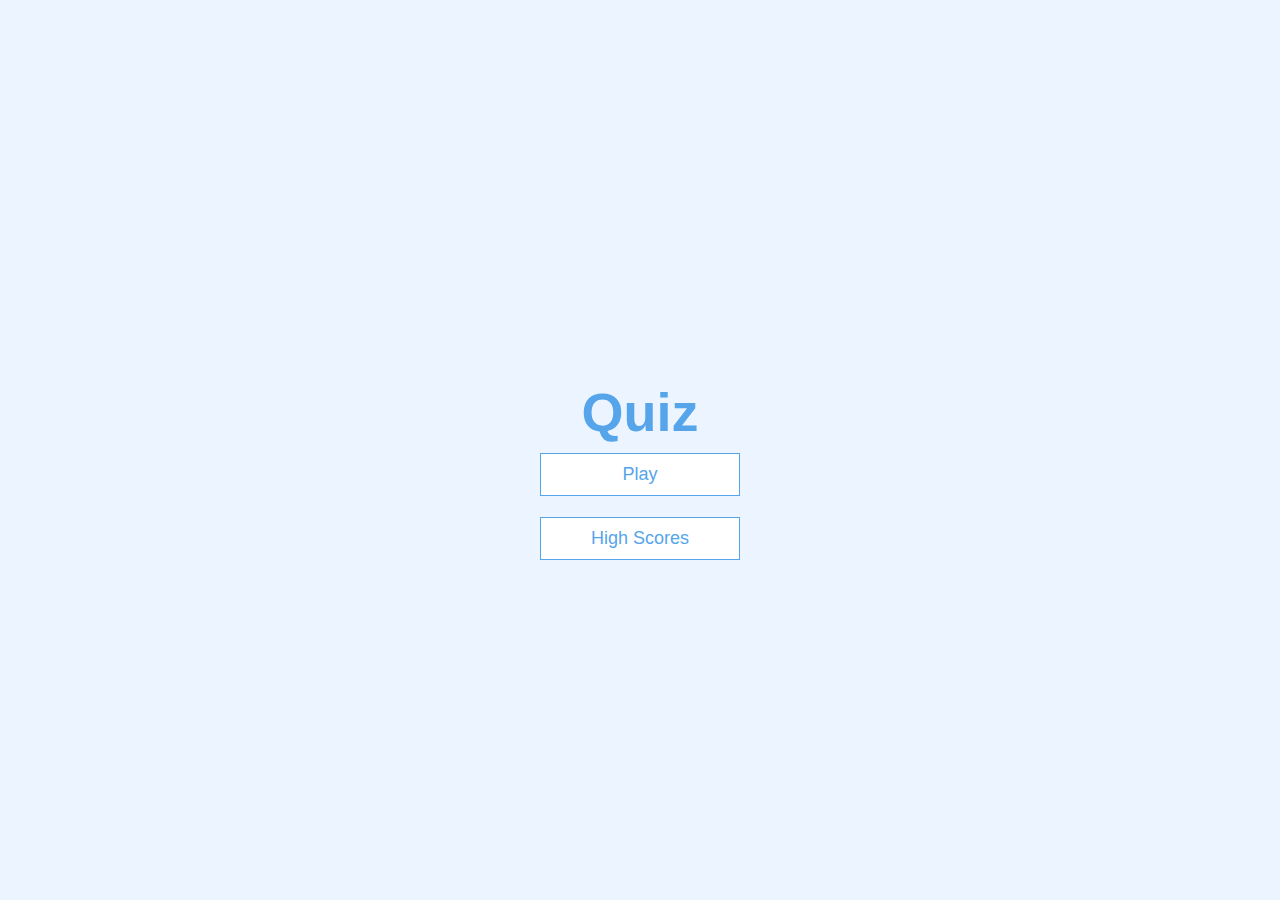
<file: index.html>
<!DOCTYPE html>
<html lang="en">
<head>
    <meta charset="UTF-8">
    <meta name="viewport" content="width=device-width, initial-scale=1.0">
    <title>Quiz</title>
    <link rel="stylesheet" href="./app.css">
</head>
<body>
    <div class="container">
        <div id="home" class="flex-center flex-column">
            <h1>Quiz</h1>
            <a class="btn" href="./game.html"> Play </a>
            <br>
            <a class="btn" href="./highscores.html"> High Scores </a>
        </div>
    </div>
</body>
</html>
</file>
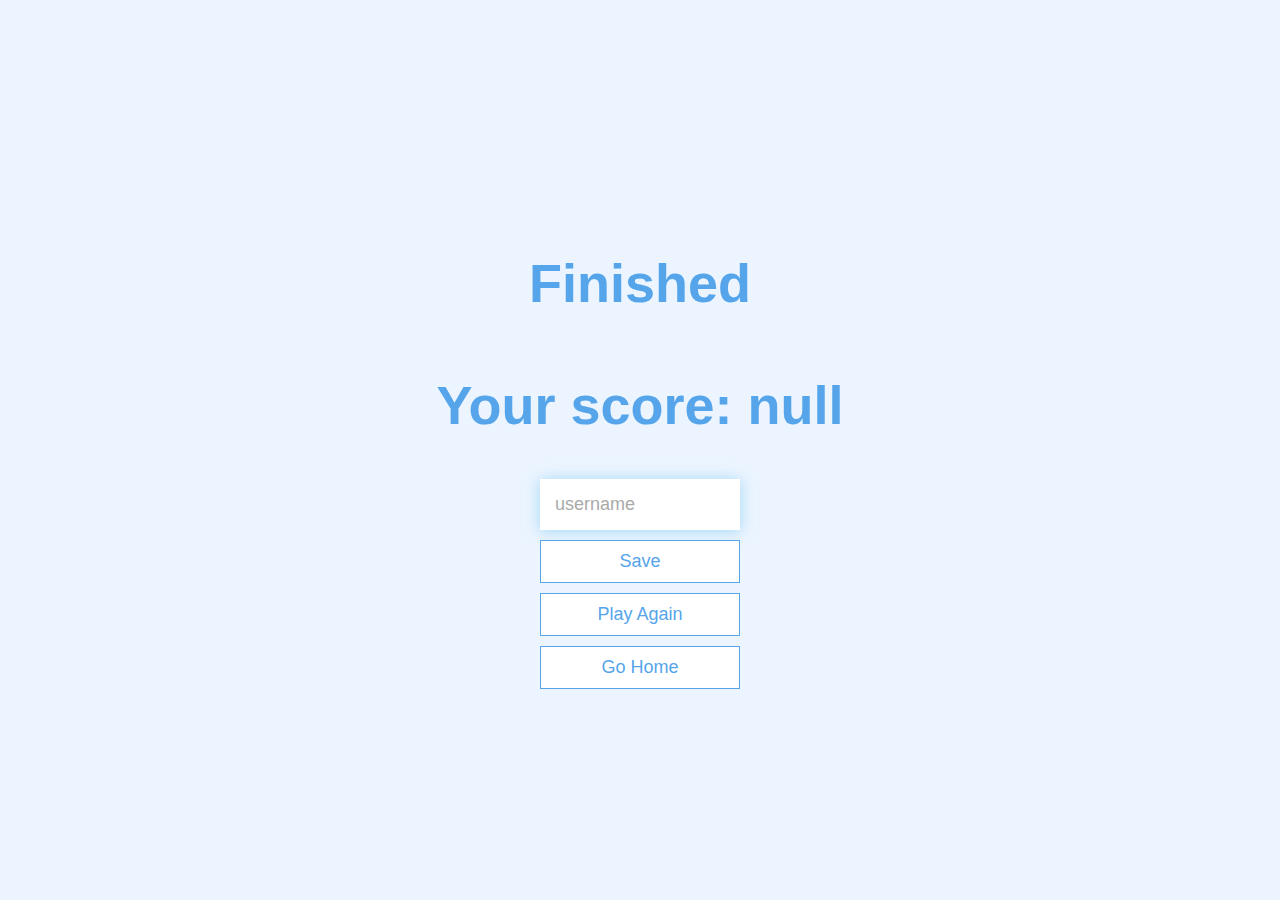
<file: end.html>
<!DOCTYPE html>
<html lang="en">
<head>
    <meta charset="UTF-8">
    <meta name="viewport" content="width=device-width, initial-scale=1.0">
    <link rel="stylesheet" href="app.css">
    <title>Congrats!</title>
</head>
<body>
    <div class="container">
        <div id="end" class="flex-center flex-column">
            <h1>Finished</h1>
            <h1 id="finalScore"></h1>
            <br><br><br>
            <form action="">
                <input 
                    type="text" 
                    name="username" 
                    id="username" 
                    placeholder="username"
                />
                <button 
                    type="submit" 
                    class="btn" 
                    id="saveScoreBtn" 
                    onClick="saveHighScore(event)"
                    disabled
                >
                    Save
                </button>
            </form>
            <a href="./game.html" class="btn">Play Again</a>
            <a href="./" class="btn">Go Home</a>
        </div>
    </div>  
    <script src="end.js"></script>
</body>
</html>
</file>
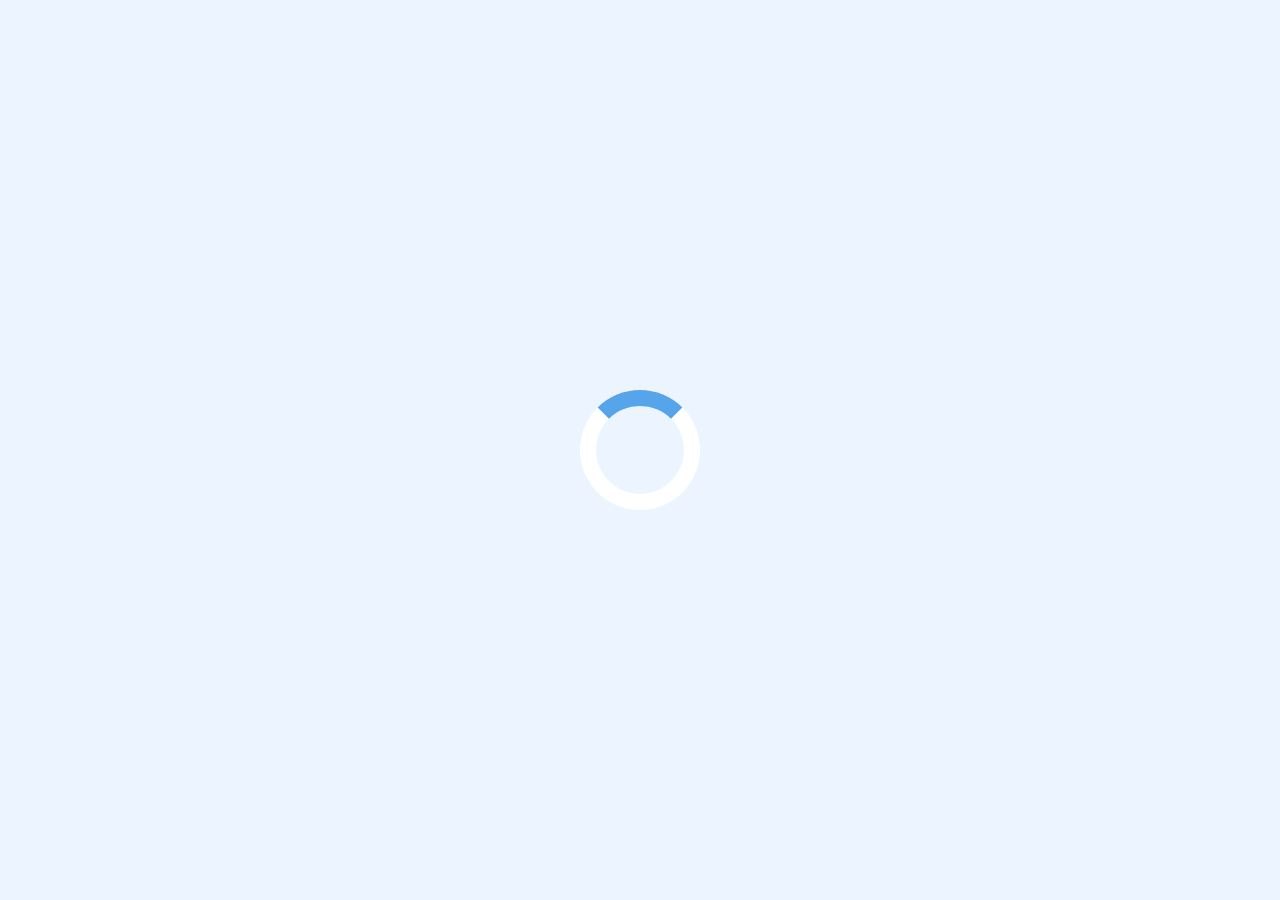
<file: game.html>
<!DOCTYPE html>
<html lang="en">
<head>
    <meta charset="UTF-8">
    <meta name="viewport" content="width=device-width, initial-scale=1.0">
    <title>Quiz - Play</title>
    <link rel="stylesheet" href="./app.css">
    <link rel="stylesheet" href="./game.css">
    
</head>
<body>
    <div class="container">
        <div id="loader"></div>
        <div id="game" class="justify-center flex-column hidden">
            <div id="hud">
                <div id="hud-item">
                    <p id="progressText" class="hud-prefix">
                        Question
                    </p>
                    <div id="progressBar">
                        <div id="progressBarFull">

                        </div>
                    </div>
                </div>
                <div id="hud-item">
                    <p class="hud-prefix">
                        Score
                    </p>
                    <h1 class="hud-main-text" id="score">
                        0
                    </h1>
                </div>
            </div>
            <h2 id="question"></h2>
            <div class="choice-container">
                <p class="choice-prefix">A</p>
                <p class="choice-text" data-number="1"></p>
            </div>
            <div class="choice-container">
                <p class="choice-prefix">B</p>
                <p class="choice-text" data-number="2"></p>
            </div>
            <div class="choice-container">
                <p class="choice-prefix">C</p>
                <p class="choice-text" data-number="3"></p>
            </div>
            <div class="choice-container">
                <p class="choice-prefix">D</p>
                <p class="choice-text" data-number="4"></p>
            </div>
            
        </div>
    </div>
</body>

<script src="./game.js"></script>

</html>
</file>
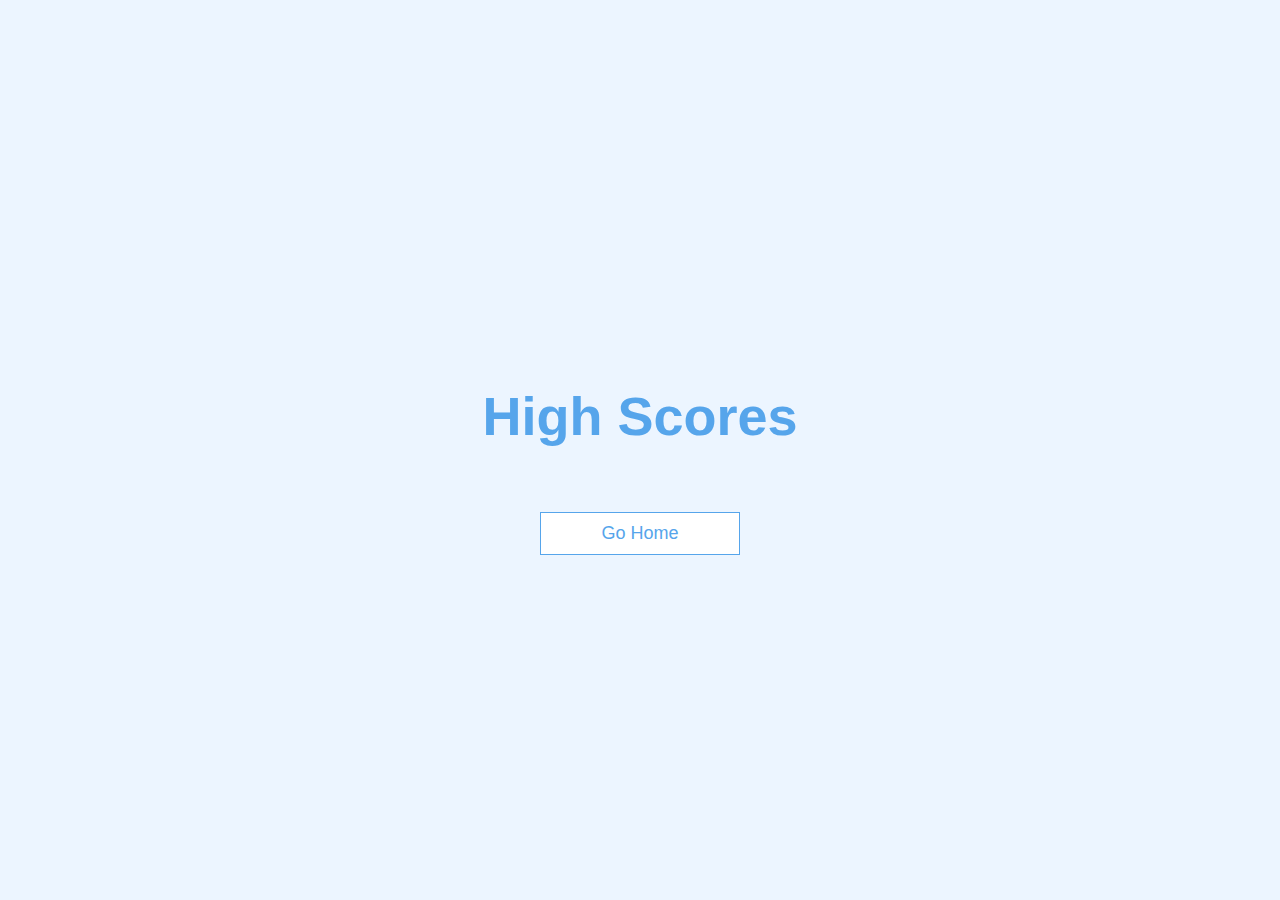
<file: highscores.html>
<!DOCTYPE html>
<html lang="en">
<head>
    <meta charset="UTF-8">
    <meta name="viewport" content="width=device-width, initial-scale=1.0">
    <title>High Scores</title>
    <link rel="stylesheet" href="app.css">
    <link rel="stylesheet" href="highscores.css">
</head>
<body>
    <div class="container">
        <div id="highScores" class="flex-center flex-column">
            <h1 id="finalScore">High Scores</h1>
            <ul id="highScoresList"></ul>
            <a href="./" class="btn">Go Home</a>
        </div>
    </div>


    <script src="highscores.js"></script>
</body>
</html>
</file>
<file: app.css>
:root {
    background-color: #ecf5ff;
    font-size: 62.5%;
}

*{
    box-sizing: border-box;
    font-family: Arial, Helvetica, sans-serif;
    margin: 0;
    padding: 0;
    color: #333;
}

h1,
h2,
h3,
h4 {
    margin-bottom: 1rem;
}

h1 {
    font-size: 5.4rem;
    color: #56a5eb;
    margin-top: 5rem;
}

h1 > span {
    font-size: 2.4rem;
    font-weight: 500;
}

h2 {
    font-size: 4.2rem;
    margin-bottom: 4rem;
    font-weight: 700;
}

h3 {
    font-size: 2.8rem;
    font-weight: 500;
}

.container {
    width: 100vw;
    height: 100vh;
    display: flex;
    justify-content: center;
    align-items: center;
    max-width: 80rem;
    margin: 0 auto;
    padding: 2rem;
}

.container > * {
    width: 100%;
}

.flex-column {
    display: flex;
    flex-direction: column;
}
  
.flex-center {
    justify-content: center;
    align-items: center;
 }
  
.justify-center {
    justify-content: center;
}

.text-center {
    text-align: center;
}

.hidden {
    display: none;
}

.btn {
    font-size: 1.8rem;
    padding: 1rem 0;
    width: 20rem;
    text-align: center;
    border: 0.1rem solid #56a5eb;
    margin-bottom: 1rem;
    text-decoration: none;
    color: #56a5eb;
    background-color: white;
  }
  
  .btn:hover {
    cursor: pointer;
    box-shadow: 0 0.4rem 1.4rem 0 rgba(86, 185, 235, 0.5);
    transform: translateY(-0.1rem);
    transition: transform 150ms;
  }
  
  .btn[disabled]:hover {
    cursor: not-allowed;
    box-shadow: none;
    transform: none;
  }

  /* forms */
  form {
      width: 100%;
      display: flex;
      flex-direction: column;
      align-items: center;
  }

  input {
      margin-bottom: 1rem;
      width: 20rem;
      padding: 1.5rem;
      font-size: 1.8rem;
      border: none;
      box-shadow: 0 0.1rem 1.4rem 0 rgba(86, 185, 235, 0.5);
  }

  input::placeholder {
    color: #aaa;
  }
</file>
<file: game.css>
.choice-container {
    display: flex;
    margin-bottom: 0.5rem;
    width : 100%;
    font-size: 1.8rem;
    border: 0.1rem solid rgb(86, 165, 235, 0.25);
    background-color: white;
}

.choice-container:hover {
    cursor: pointer;
    box-shadow: 0 0.4rem 1.4rem 0 rgba(86, 185, 235, 0.5);
    transform: translateY(-0.1rem);
    transition: transform 150ms;
}

.choice-prefix {
    padding: 1.5rem 2.5rem;
    background-color: #56a5eb;
    color: white;
}

.choice-text {
    padding: 1.5rem;
    width: 100%;
}

.correct {
    background-color: #28a745;
}

.incorrect {
    background-color: #dc3545;
}

/* HUD */

#hud {
    display: flex;
    justify-content: space-between;
}

.hud-prefix {
    text-align: center;
    font-size: 2rem;
}

.hud-main-text {
    text-align: center;
}

#progressBar {
    width: 20rem;
    height: 4rem;
    border: 0.3rem solid #56a5eb;
    margin-top: 1.5rem;
}

#progressBarFull {
    height: 3.4rem;
    background-color: #56a5eb;
    width: 0%;
}

/* Loader */
#loader {
    border: 1.6rem solid white;
    border-radius: 50%;
    border-top: 1.6rem solid #56a5eb;
    width: 12rem;
    height: 12rem;
    animation: spin 2s linear infinite;
}

@keyframes spin {
    0% {
        transform: rotate(0deg);
    }
    100% {
        transform: rotate(360deg);
    }
}
</file>
<file: highscores.css>
#highScoresList {
    list-style: none;
    padding-left: 0;
    margin-top: 1.5rem;
    margin-bottom: 4rem;
}

.high-score {
    font-size: 2.8rem;
    margin-bottom: 0.5rem;
}

.high-score:hover{
    transform: scale(1.025);
}
</file>
